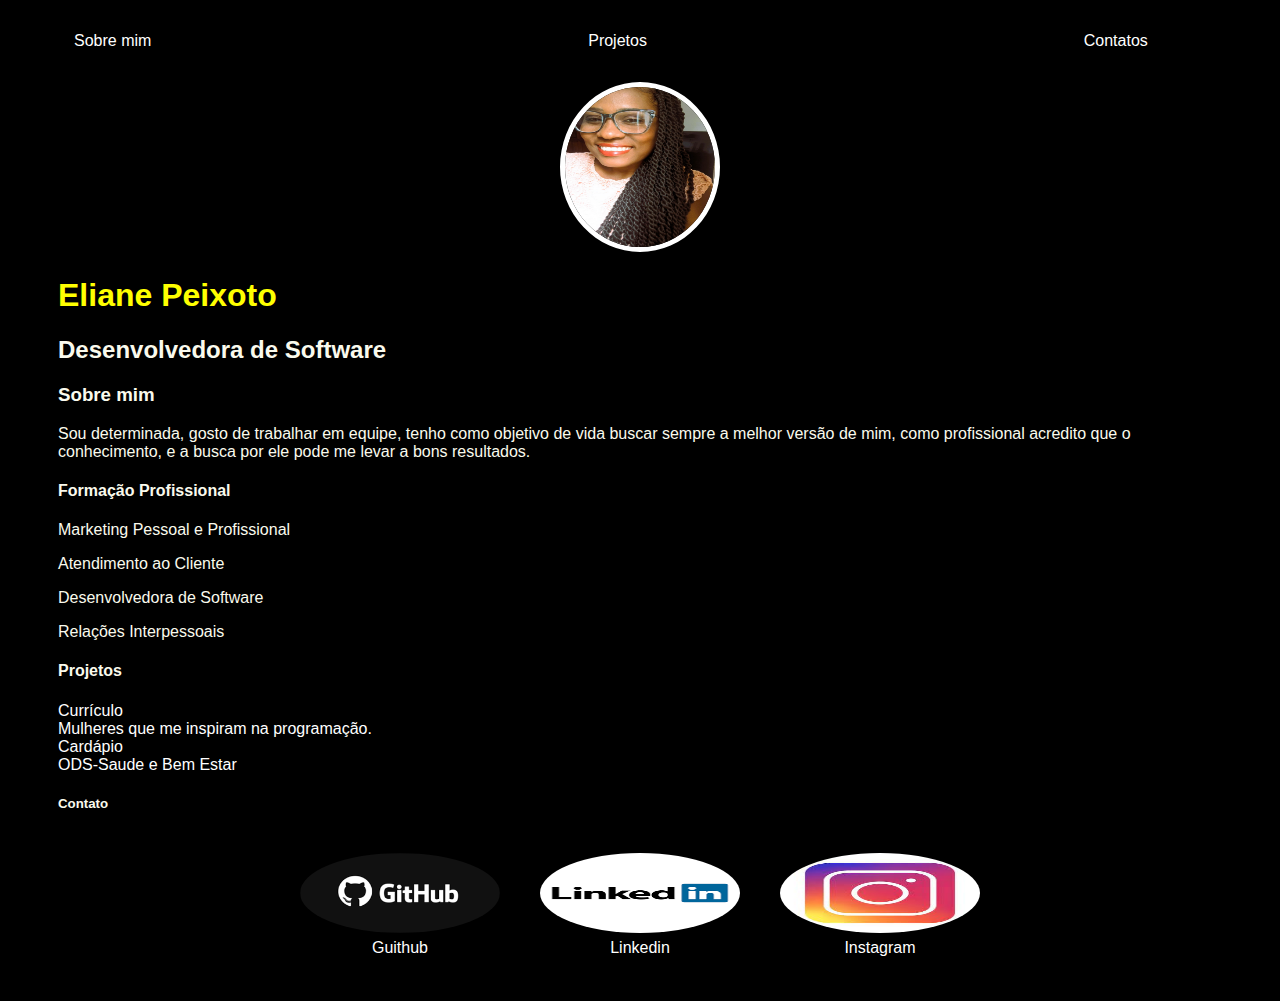
<file: index.html>
<!DOCTYPE html>
<html lang="en">
<head>
    <meta charset="UTF-8">
    <meta name="viewport" content="width=device-width, initial-scale=1.0">
    <title>Eliane Peixoto</title>
    <link rel="stylesheet" href="index.css">
</head>
<body>
    <div class="container">
    <header>
        <ul id="menu">
            <li><a href="index.html">Sobre mim</a></li>
            <li><a href="projeto.html">Projetos</a></li>
            <li><a href="contato.html">Contatos</a></li>
        </ul>
        <div class="center">
            <img src="img.curriculo.jpeg">
        </div>
        
        <h1>Eliane Peixoto</h1>
        <h2>Desenvolvedora de Software</h2>
    </header>
    <main> 
      <h3>Sobre mim</h3>
            <p>Sou determinada, gosto de trabalhar em equipe, tenho como objetivo de vida buscar sempre a melhor versão de mim, como profissional acredito que o conhecimento, e a busca por ele pode me levar a bons resultados.</p>
       <h4>Formação Profissional</h4>
            <p>Marketing Pessoal e Profissional</p>
            <p>Atendimento ao Cliente</p>
            <p>Desenvolvedora de Software</p>
            <p>Relações Interpessoais</p>
    <section>
       <h4>Projetos</h4>
        <a href="https://elianepeixotoss.github.io/curriculunn/">Currículo</a>
        <br>
        <a href="https://elianepeixotoss.github.io/mulheress/">Mulheres que me inspiram na programação.</a></li>
        <br>
        <a href="https://elianepeixotoss.github.io/cardapio/">Cardápio</a>
        <br>
        <a href="https://elianepeixotoss.github.io/odssaudee/">ODS-Saude e Bem Estar</a>
       <h5>Contato</h5>
    </section>
    </main>
    <footer>
        
  <a href="https://github.com/Elianepeixotoss" target="_blank" rel="noopener noreferrer"> 
<img src="logoguithab.png">
<p>Guithub</p>
  </a>
  <a href="https://www.linkedin.com/in/eliane-peixoto-13b95b280" target="_blank" rel="noopener noreferrer">
<img src="logolinkedin.png"> 
<p>Linkedin</p>
<a href="https://instagram.com/ellianepeixoto?igshid=OGQ5ZDc2ODk2ZA==" target="_blank" rel="noopener noreferrer"> 
<img src="logoinsta.jpeg">
    <p>Instagram</p>
</a>
    </footer>
    </div>
</body>
</html>
</file>
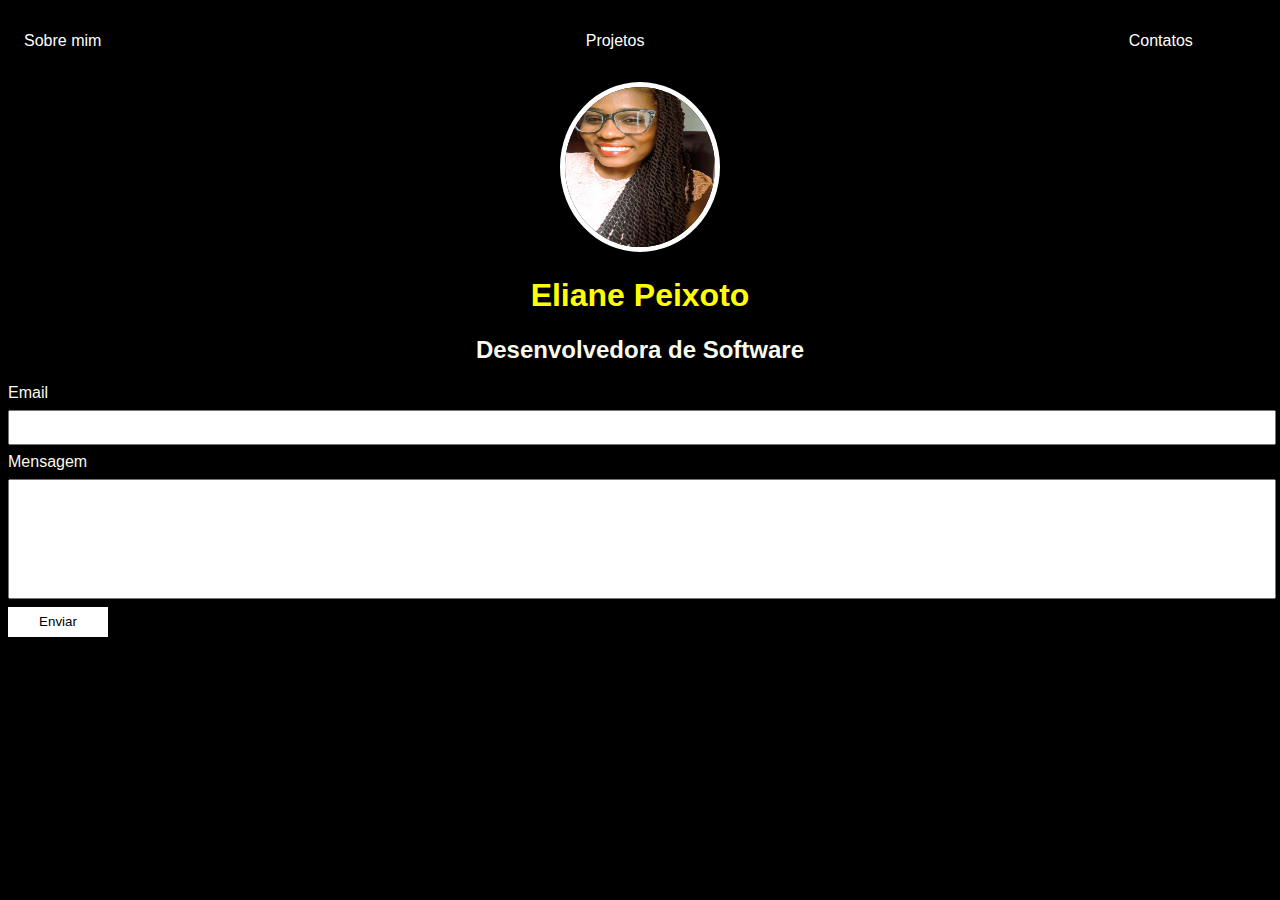
<file: contato.html>
<!DOCTYPE html>
<html lang="pt">
<head>
    <meta charset="UTF-8">
    <meta name="viewport" content="width=device-width, initial-scale=1.0">
    <title>Contato</title>
    <link rel="stylesheet" href="index.css">
</head>
<body>
    <div class="email">
        <header  class="center">
            <ul id="menu">
                <li><a href="#sobremim"> Sobre mim</a></li>
                <li><a href="projetos">Projetos</a></li>
                <li><a href="contato.html">Contatos</a></li>
            </ul>
            <div>
                <img src="img.curriculo.jpeg">
            </div>
            
            <h1>Eliane Peixoto</h1>
            <h2>Desenvolvedora de Software</h2>
        </header>
    <form class="contat-form" action="https://formspree.io/f/{elianepeixoto23.dev@gmail.com}" method="post">
        <label for="email"> Email</label>
        <input name="Email" id="email" type="email">
        <label for="email"> Mensagem</label>
        <input name="mensagem" id="email" type="text">
        <button type="submit">Enviar</button>
      </form>
    </div>
</body>
</html>
</file>
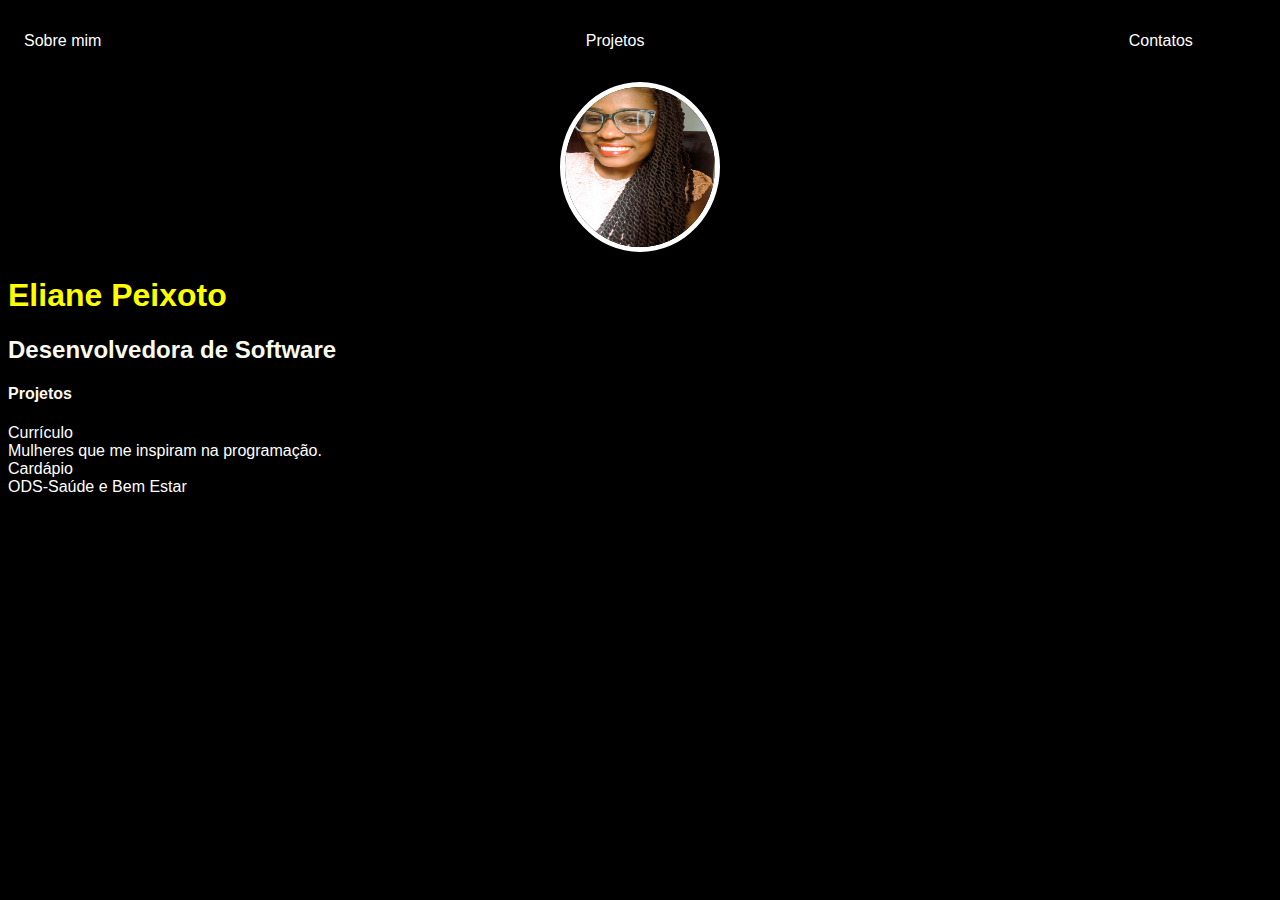
<file: projeto.html>
<!DOCTYPE html>
<html lang="br">
<head>
    <meta charset="UTF-8">
    <meta name="viewport" content="width=device-width, initial-scale=1.0">
    <title>Projeto</title>
    <link rel="stylesheet" href="index.css">
</head>
<body>
    <header>
        <ul id="menu">
            <li><a href="index.html">Sobre mim</a></li>
            <li><a href="projeto.html">Projetos</a></li>
            <li><a href="contato.html">Contatos</a></li>
        </ul>
        <div class="center">
            <img src="img.curriculo.jpeg">
        </div>
        
        <h1>Eliane Peixoto</h1>
        <h2>Desenvolvedora de Software</h2>
    </header>
    <main>

    <section>
        <h4>Projetos</h4>
        <a href="https://elianepeixotoss.github.io/curriculunn/">Currículo</a>
        <br>
        <a href="https://elianepeixotoss.github.io/mulheress/">Mulheres que me inspiram na programação.</a></li>
        <br>
        <a href="https://elianepeixotoss.github.io/cardapio/">Cardápio</a>
        <br>
        <a href="https://elianepeixotoss.github.io/odssaudee/">ODS-Saúde e Bem Estar</a>
        <br>
    </section>
</main>
</body>
</html>
</file>
<file: index.css>
body{
    background-color: black;
    color:rgb(250, 250, 237);
    font-family: Arial, Helvetica, sans-serif;
}
#menu{
    margin-right: 5%;
    list-style: none;
}
ul{
    display: flex;
    justify-content: space-between;
    list-style-type: none;
    align-items: center;
    padding: 16px;
}
li menu{
   
   padding: 20px 20px 20px 20px;
   border: 1px solid white;

}
a{
    color: white;
    text-decoration: none;
}
header img{
    width: 150px;
    height: 160px;
    border-radius: 50%;
    border: 5px solid white;

}
.center{
    text-align: center;
}
h1{
    color: yellow;
}
footer img{
    width: 200px;
    height: 80px;
    border-radius:50% ;
}
#sobremim{
background-color: aqua;
}
#projetos{
    float: none;
}
 .contat-form input{
    width: 100%;
    padding: 8px 0px;
    margin: 8px 0px;
    
}
.contat-form input[type=text]{
    height: 100px;
}
button {
    background-color: white;
    border:none;
    width: 100px;
    height: 30px;
}
.contato{
   background-color: black;
   display: flex;
   justify-content: space-between;
}
footer{
    display: flex;
    justify-content: center;
}
footer a{
    margin: 20px;
    text-align: center;
}
footer p{
    margin-top: 2px;
}
.container{
    padding: 0px 50px;
}
nav a:hover{
    color: yellow;
}
</file>
